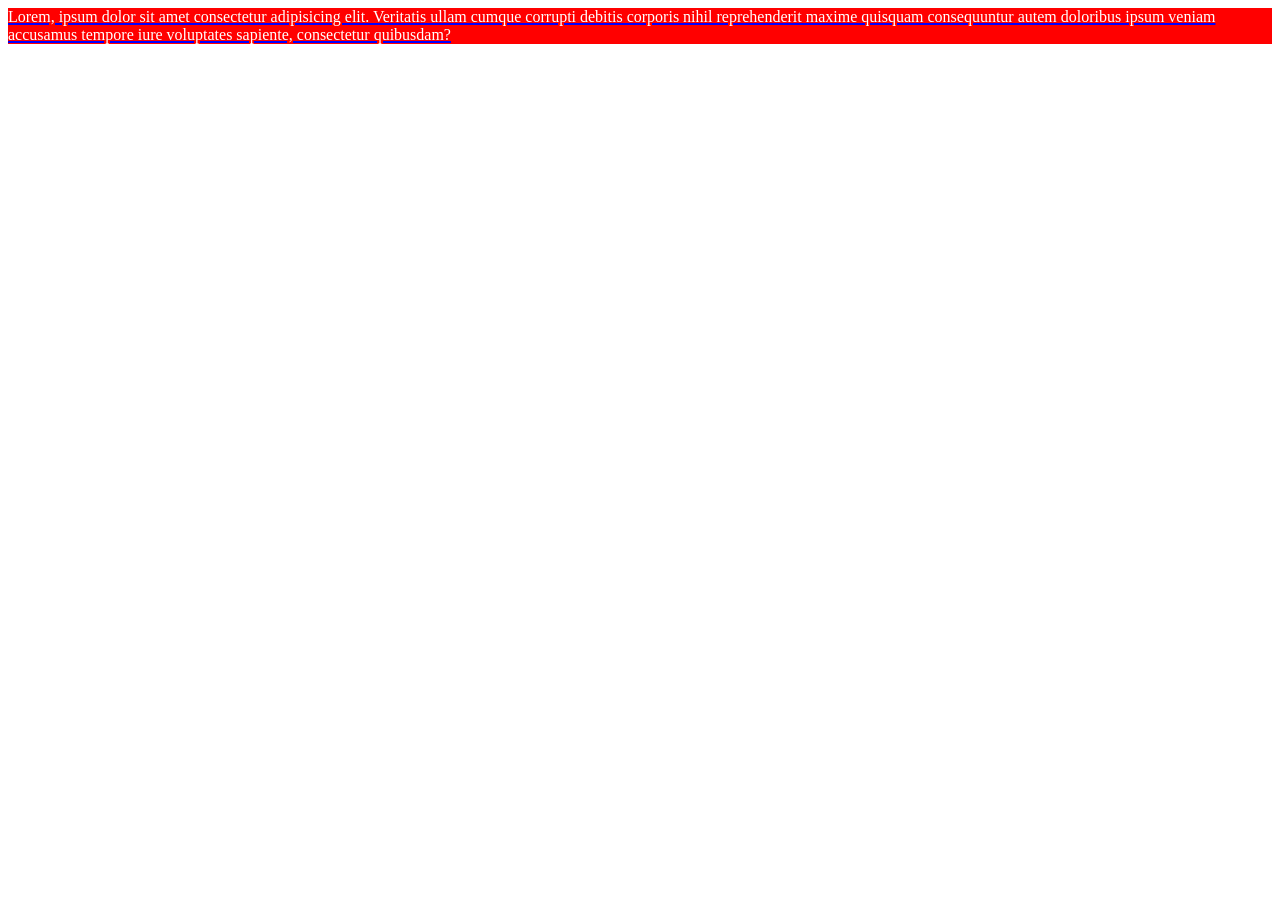
<file: lamyn.html>
<!DOCTYPE html>
<html lang="en">
<head>
    <meta charset="UTF-8">
    <meta name="viewport" content="width=device-width, initial-scale=1.0">
    <title>Document</title>
    <link rel="stylesheet" href="niña.css">
</head>
<body>
    <article>
        Lorem, ipsum dolor sit amet consectetur adipisicing elit. Veritatis ullam cumque corrupti debitis corporis nihil reprehenderit maxime quisquam consequuntur autem doloribus ipsum veniam accusamus tempore iure voluptates sapiente, consectetur quibusdam?
    </article>
</body>
</html>
</file>
<file: niña.css>
article{
    background-color: red;
    color: white;
    text-decoration: underline blue 2px;
}
</file>
